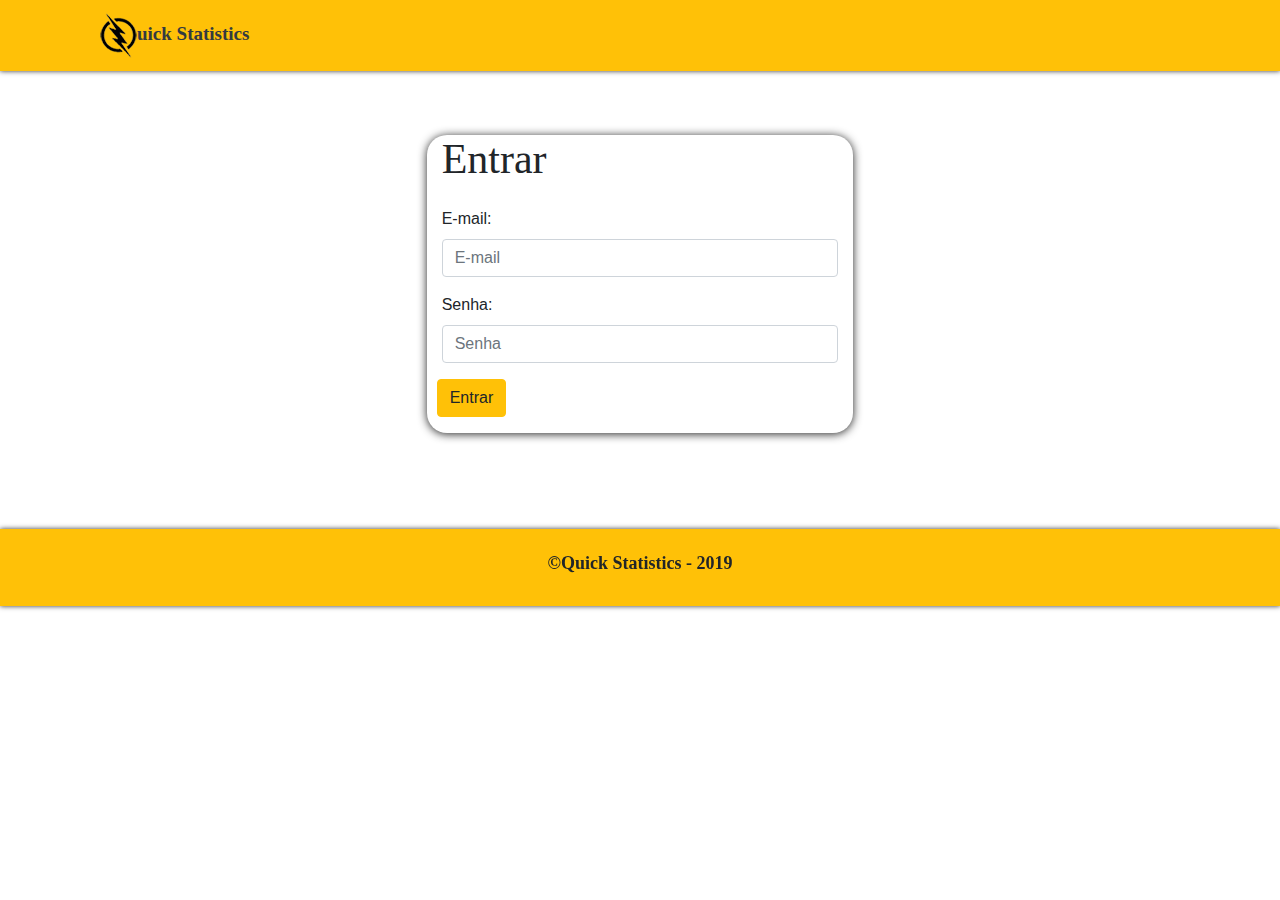
<file: index.html>
<!DOCTYPE html>
<html>
    <head>
        <meta charset="utf8"/>
        <link rel="shortcut icon" type="image/x-icon" href="images/favicon.ico">
        <link rel="stylesheet" href="https://stackpath.bootstrapcdn.com/bootstrap/4.3.1/css/bootstrap.min.css" integrity="sha384-ggOyR0iXCbMQv3Xipma34MD+dH/1fQ784/j6cY/iJTQUOhcWr7x9JvoRxT2MZw1T" crossorigin="anonymous">
        <link rel="stylesheet" type="text/css" href="css/login.css">
        <title>Quick Statistics | Login</title>
        <script>
            function login() {
                let user = document.getElementById('user').value;
                let password = document.getElementById('password').value;
                if(user !== "" && password !== "") {
                    window.location.href = "descritiva.html";
                }else{
                    document.getElementById('user').value = "";
                    document.getElementById('password').value = "";
                    alert("Preencha todos os campos!");
                };
            };

        </script>
    </head>
    <body>
        <nav class ="navbar navbar-expand-lg navbar-fixed-top bg-warning navegacao">
            <div class ="container">   
                <div class="col-md-3">             
                    <a class="navbar-brand h1 mb-0 text-dark" id="logo"><img src="images/logo.png" />uick Statistics</a>        
                    <button class ="navbar-toggler" type="button" data-toggle="collapse" data-target="#navbarSite">
                        <span class="navbar-toggler-icon"></span>
                    </button>  
                </div>       
            </div>  
        </nav> 


        <div class="container col-md-4 InserirDados mb-5">
            <h1>Entrar</h1>
            <form>
                <div class="form-row">
                    <div class="form-group col-12 mt-3">
                        <label for="VariavelPesquisada">E-mail:</label>
                        <input type="text" class="form-control" name="user" id="user" placeholder="E-mail">
                    </div>
                </div>
                <div class="form-row">
                    <div class="form-group col-12">
                        <label for="VariavelPesquisada">Senha:</label>
                        <input type="password" class="form-control" name="password" id="password" placeholder="Senha">
                    </div>
                </div>
                <div class="form-row">
                    <input type="button" class="btn btn-warning mb-3" value="Entrar" onclick="login()">
                </div>
            </form>
        </div>
        <div class="container-fluid footer text-center mt-5">
            <br>
            <p>&copy;Quick Statistics - 2019</p>
        </div>
    </body>
</html>
</file>
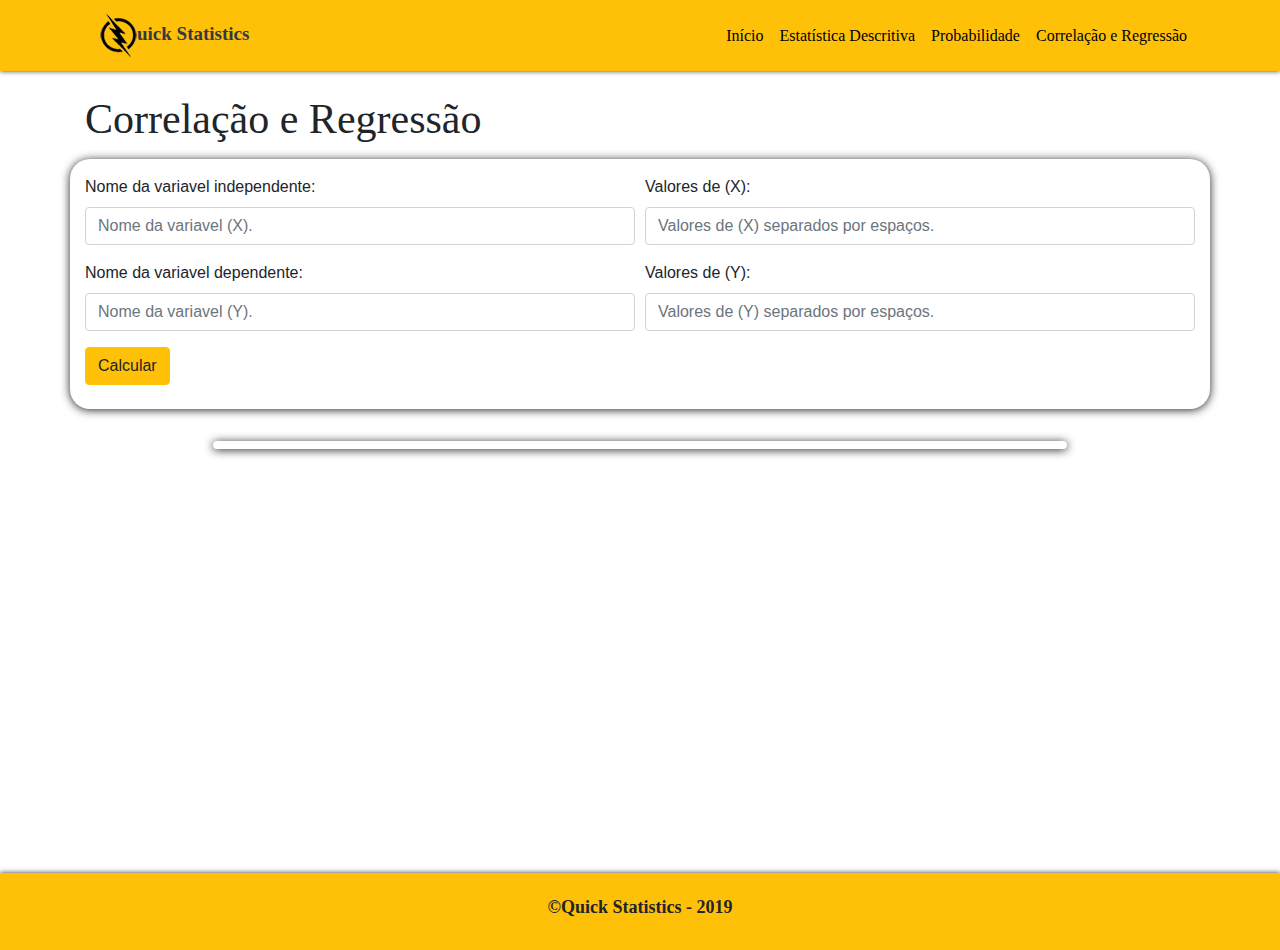
<file: correlacao.html>
<!DOCTYPE html>
<html>
    <head>
        <meta charset="utf8" />
        <link rel="shortcut icon" type="image/x-icon" href="images/favicon.ico">
        <link rel="stylesheet" href="https://stackpath.bootstrapcdn.com/bootstrap/4.3.1/css/bootstrap.min.css" integrity="sha384-ggOyR0iXCbMQv3Xipma34MD+dH/1fQ784/j6cY/iJTQUOhcWr7x9JvoRxT2MZw1T" crossorigin="anonymous">
        <link rel="stylesheet" type="text/css" href="css/correlacao.css">
        <title>Quick Statistics | Correlação e Regressão</title>
        <script type="text/javascript" src="js/correlacao.js"></script> 
        <script	src="https://cdn.anychart.com/samples/scatter-charts/combination-of-line-and-marker-charts/data.js"></script>
        <script	src="https://cdn.anychart.com/releases/v8/js/anychart-base.min.js?hcode=be5162d915534272a57d0bb781d27f2b"></script>
        <script	src="https://cdn.anychart.com/releases/v8/js/anychart-ui.min.js?hcode=be5162d915534272a57d0bb781d27f2b"></script>
        <script	src="https://cdn.anychart.com/releases/v8/js/anychart-exports.min.js?hcode=be5162d915534272a57d0bb781d27f2b"></script>
    </head>
    <body>
        <nav class ="navbar navbar-expand-lg navbar-fixed-top bg-warning navegacao">
            <div class ="container">   
                <div class="col-md-3">             
                    <a class="navbar-brand h1 mb-0 text-dark" id="logo"><img src="images/logo.png" />uick Statistics</a>        
                    <button class ="navbar-toggler" type="button" data-toggle="collapse" data-target="#navbarSite">
                        <span class="navbar-toggler-icon"></span>
                    </button>  
                </div>      
                <div class="float-left">
                    <div class="collapse navbar-collapse" id ="navbarSite">
                        <ul class="navbar-nav mr-auto">
                            <li class="nav-item">
                                <a class="nav-link" href="#">Início</a>
                            </li>                            
                            <li class="nav-item">
                                <a class="nav-link" href=descritiva.html>Estatística Descritiva</a>
                            </li>   
                            <li class="nav-item">
                                <a class="nav-link" href=probabilidade.html>Probabilidade</a>
                            </li>
                            <li class="nav-item">
                                <a class="nav-link" href=correlacao.html>Correlação e Regressão</a>
                            </li>
                        </ul>        
                        <ul class="navbar-nav ml-auto">        
                        </ul>        
                    </div>
                </div>  
            </div>  
        </nav>

        <div class="container">
            <div class="row">
                <div class="col-12 text-left mt-4">
                    <h1>Correlação e Regressão</h1>
                </div>
            </div>
        </div>       
        <div class="container InserirDados mb-2 mt-2">
            <form>
                <div class="form-row">
                    <div class="form-group col-md-6 mt-3">
                        <label for="NomeIndependente">Nome da variavel independente:</label>
                        <input type="text" class="form-control" id="NomeIndependente" placeholder="Nome da variavel (X).">
                    </div>
                    <div class="form-group col-md-6 mt-3">
                        <label for="ValoresIndependente">Valores de (X):</label>
                        <input type="text" class="form-control" id="ValoresIndependente" placeholder="Valores de (X) separados por espaços.">
                    </div>
                </div>
                <div class="form-row">
                    <div class="form-group col-md-6">
                        <label for="NomeDependente">Nome da variavel dependente:</label>
                        <input type="text" class="form-control" id="NomeDependente" placeholder="Nome da variavel (Y).">
                    </div>                        
                    <div class="form-group col-md-6">
                        <label for="NomeDependente">Valores de (Y):</label>
                        <input type="text" class="form-control" id="ValoresDependente" placeholder="Valores de (Y) separados por espaços.">
                    </div> 
                </div>
                <input type="button" value="Calcular" class="btn btn-warning" onclick="Calcular()">
            </form>
            <br>
        </div>
        <br>
        <div class="container col-md-8" id="Resultado">
            <div id="dados" class="row"></div>
            <div class="row" id="equacao">
                <div class="col-md-2 text-right col-sm-3" id="equacao1"></div>
                <div class="col-md-1 col-sm-1" id="equacao2"></div>
                <div class="col-md-2 text-center col-sm-4" id="equacao3"></div>
                <div class="col-md-1 col-sm-1" id="equacao4"></div>
                <div class="col-md-1 col-sm-3" id="equacao5"></div>
            </div>
        </div>
        <br>
        <!--ÁREA DO GRÁFICO-->
            <div id="container"></div>
        </div>

        <div class="container-fluid footer text-center">
            <br>
            <p>&copy;Quick Statistics - 2019</p>
        </div>

        <script src="https://code.jquery.com/jquery-3.3.1.slim.min.js" integrity="sha384-q8i/X+965DzO0rT7abK41JStQIAqVgRVzpbzo5smXKp4YfRvH+8abtTE1Pi6jizo" crossorigin="anonymous"></script>
        <script src="https://cdnjs.cloudflare.com/ajax/libs/popper.js/1.14.7/umd/popper.min.js" integrity="sha384-UO2eT0CpHqdSJQ6hJty5KVphtPhzWj9WO1clHTMGa3JDZwrnQq4sF86dIHNDz0W1" crossorigin="anonymous"></script>
        <script src="https://stackpath.bootstrapcdn.com/bootstrap/4.3.1/js/bootstrap.min.js" integrity="sha384-JjSmVgyd0p3pXB1rRibZUAYoIIy6OrQ6VrjIEaFf/nJGzIxFDsf4x0xIM+B07jRM" crossorigin="anonymous"></script>
    </body>
</html>
</file>
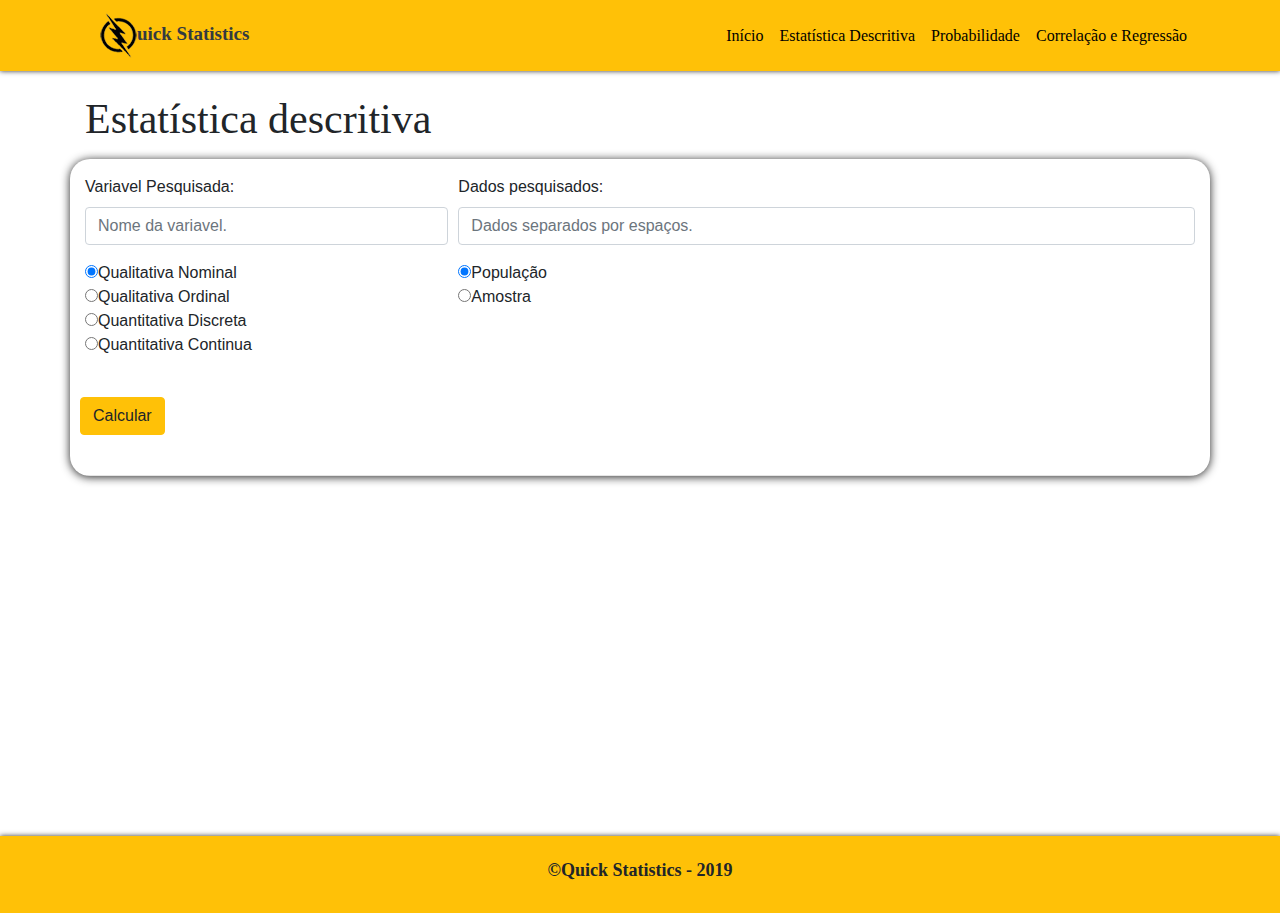
<file: descritiva.html>
<!DOCTYPE html>
<html>
    <head>
        <meta charset="utf8" />
        <link rel="shortcut icon" type="image/x-icon" href="images/favicon.ico">
        <link rel="stylesheet" href="https://stackpath.bootstrapcdn.com/bootstrap/4.3.1/css/bootstrap.min.css" integrity="sha384-ggOyR0iXCbMQv3Xipma34MD+dH/1fQ784/j6cY/iJTQUOhcWr7x9JvoRxT2MZw1T" crossorigin="anonymous">
        <link rel="stylesheet" type="text/css" href="css/descritiva.css">
        <title>Quick Statistics | Estatística Descritiva</title>
        <link rel="stylesheet" type="text/css" href="css/descritiva.css">
        <script type="text/javascript" src="js/descritiva.js"></script>   
        <script src="https://cdn.anychart.com/releases/v8/js/anychart-base.min.js?hcode=be5162d915534272a57d0bb781d27f2b"></script>
        <script src="https://cdn.anychart.com/releases/v8/js/anychart-ui.min.js?hcode=be5162d915534272a57d0bb781d27f2b"></script>
        <script src="https://cdn.anychart.com/releases/v8/js/anychart-exports.min.js?hcode=be5162d915534272a57d0bb781d27f2b"></script>
    </head>
    <body>
        <nav class ="navbar navbar-expand-lg navbar-fixed-top bg-warning navegacao">
            <div class ="container">   
                <div class="col-md-3">             
                    <a class="navbar-brand h1 mb-0 text-dark" id="logo"><img src="images/logo.png" />uick Statistics</a>        
                    <button class ="navbar-toggler" type="button" data-toggle="collapse" data-target="#navbarSite">
                        <span class="navbar-toggler-icon"></span>
                    </button>  
                </div>      
                <div class="float-left">
                    <div class="collapse navbar-collapse" id ="navbarSite">
                        <ul class="navbar-nav mr-auto">
                            <li class="nav-item">
                                <a class="nav-link" href="#">Início</a>
                            </li>                            
                            <li class="nav-item">
                                <a class="nav-link" href=descritiva.html>Estatística Descritiva</a>
                            </li>   
                            <li class="nav-item">
                                <a class="nav-link" href=probabilidade.html>Probabilidade</a>
                            </li>
                            <li class="nav-item">
                                <a class="nav-link" href=correlacao.html>Correlação e Regressão</a>
                            </li>
                        </ul>        
                        <ul class="navbar-nav ml-auto">
        
                        </ul>        
                    </div>
                </div>  
            </div>  
        </nav>           


        <div class="container">
            <div class="row">
                <div class="col-12 text-left mt-4">
                    <h1>Estatística descritiva</h1>
                </div>
            </div>
        </div>        
        <div class="container InserirDados mb-2 mt-2">            
            <form>
                <div class="form-row">
                    <div class="form-group col-md-4 mt-3">
                        <label for="VariavelPesquisada">Variavel Pesquisada:</label>
                        <input type="text" class="form-control" name="variavel" id="variavel" placeholder="Nome da variavel.">                        
                    </div>
                    <div class="form-group col-md-8 mt-3">
                        <label for="DadosPesquisados">Dados pesquisados:</label>
                        <input type="text" class="form-control" name="dados" id="dados" placeholder="Dados separados por espaços.">
                    </div>
                </div>
                <div class="form-row">
                    <div class="form-group col-md-4">
                        <input class="botao-radio" type="radio" name="tipo" value="qualiNominal" checked>Qualitativa Nominal<br>
                        <input class="botao-radio" type="radio" name="tipo" value="qualiOrdinal">Qualitativa Ordinal<br>
                        <input class="botao-radio" type="radio" name="tipo" value="quantDiscreta">Quantitativa Discreta<br>
                        <input class="botao-radio" type="radio" name="tipo" value="quantContinua">Quantitativa Continua<br><br>
                    </div>
                    <div class="form-group col-md-4">
                        <input type="radio" name="processos" value="0" checked>População<br>
                        <input type="radio" name="processos" value="1">Amostra<br><br>
                    </div>
                </div>                  
                <div class="form-row">
                    <input type="button" class="btn btn-warning" value="Calcular" onclick="calcular()">
                </div>
            </form>
            <br>
            <hr>
        </div>

        <div class="container">
            <div class="row">
                <div class="col-md-4 mb-3 mt-3" id="tabela"></div>
                <div id="grafico"></div>
            </div>            
        </div>
        <div class="container col-md-5">
            <div class="mt-4 mb-4" id="resultado"></div> 
        </div>    

        <div class="container-fluid footer text-center">
            <br>
            <p>&copy;Quick Statistics - 2019</p>
        </div>
        
        <script src="https://code.jquery.com/jquery-3.3.1.slim.min.js" integrity="sha384-q8i/X+965DzO0rT7abK41JStQIAqVgRVzpbzo5smXKp4YfRvH+8abtTE1Pi6jizo" crossorigin="anonymous"></script>
        <script src="https://cdnjs.cloudflare.com/ajax/libs/popper.js/1.14.7/umd/popper.min.js" integrity="sha384-UO2eT0CpHqdSJQ6hJty5KVphtPhzWj9WO1clHTMGa3JDZwrnQq4sF86dIHNDz0W1" crossorigin="anonymous"></script>
        <script src="https://stackpath.bootstrapcdn.com/bootstrap/4.3.1/js/bootstrap.min.js" integrity="sha384-JjSmVgyd0p3pXB1rRibZUAYoIIy6OrQ6VrjIEaFf/nJGzIxFDsf4x0xIM+B07jRM" crossorigin="anonymous"></script>
    </body>
</html>
</file>
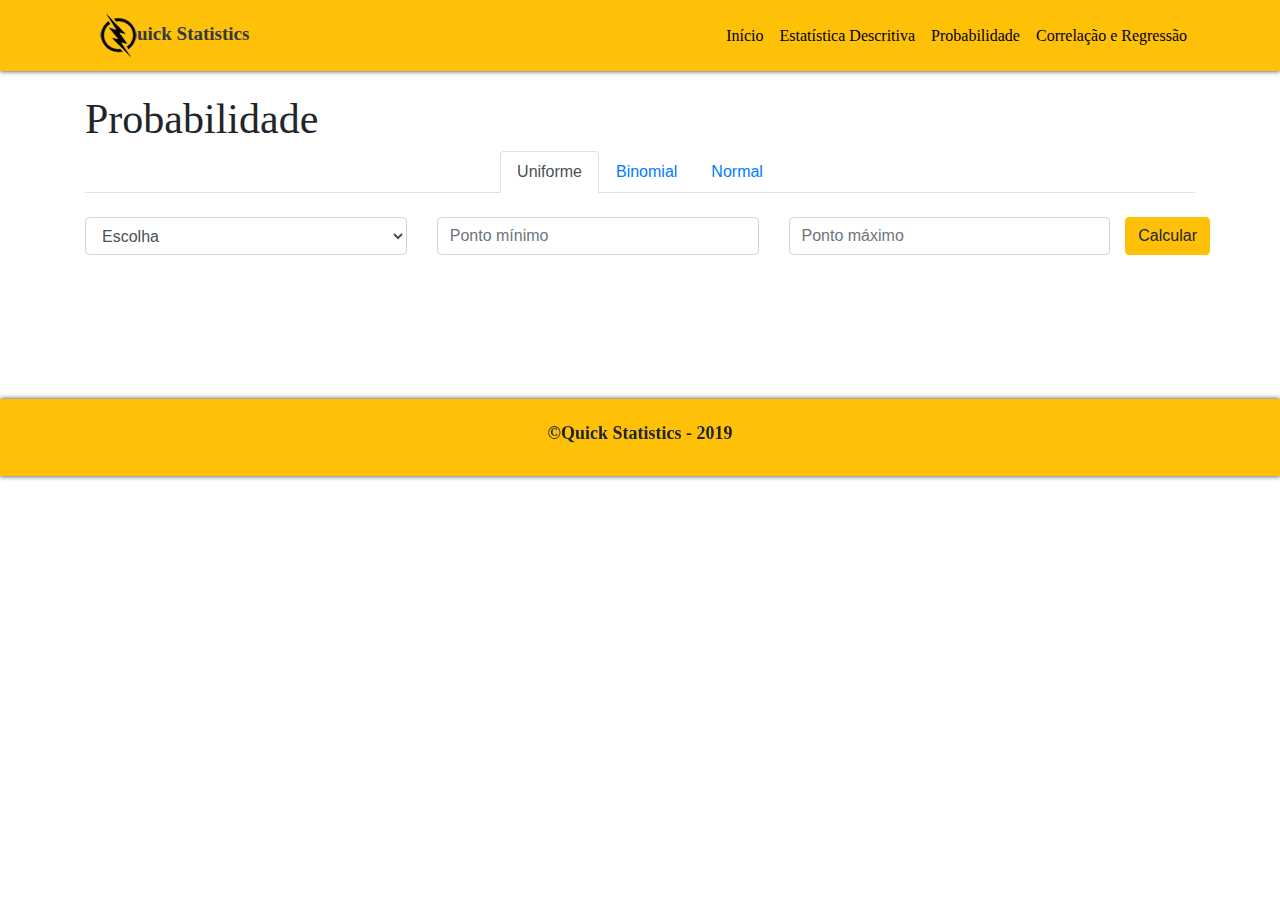
<file: probabilidade.html>
<!DOCTYPE html>
<html>

    <head>
        <meta charset="utf8" />
        <link rel="shortcut icon" type="image/x-icon" href="images/favicon.ico">
        <link rel="stylesheet" href="https://stackpath.bootstrapcdn.com/bootstrap/4.3.1/css/bootstrap.min.css" integrity="sha384-ggOyR0iXCbMQv3Xipma34MD+dH/1fQ784/j6cY/iJTQUOhcWr7x9JvoRxT2MZw1T" crossorigin="anonymous">
        <link rel="stylesheet" type="text/css" href="css/probabilidade.css">
        <title>Quick Statistics | Probabilidade</title>
        <script type="text/javascript" src="js/probabilidade.js"></script> 
    </head>

    <body>
        <nav class ="navbar navbar-expand-lg navbar-fixed-top bg-warning navegacao">
            <div class ="container">   
                <div class="col-md-3">             
                    <a class="navbar-brand h1 mb-0 text-dark" id="logo"><img src="images/logo.png" />uick Statistics</a>        
                    <button class ="navbar-toggler" type="button" data-toggle="collapse" data-target="#navbarSite">
                        <span class="navbar-toggler-icon"></span>
                    </button>  
                </div>      
                <div class="float-left">
                    <div class="collapse navbar-collapse" id ="navbarSite">
                        <ul class="navbar-nav mr-auto">
                            <li class="nav-item">
                                <a class="nav-link" href="#">Início</a>
                            </li>                            
                            <li class="nav-item">
                                <a class="nav-link" href=descritiva.html>Estatística Descritiva</a>
                            </li>   
                            <li class="nav-item">
                                <a class="nav-link" href=probabilidade.html>Probabilidade</a>
                            </li>
                            <li class="nav-item">
                                <a class="nav-link" href=correlacao.html>Correlação e Regressão</a>
                            </li>
                        </ul>        
                        <ul class="navbar-nav ml-auto">        
                        </ul>        
                    </div>
                </div>  
            </div>  
        </nav>

        <div class="jumbutron jumbotron-fluid mb-5">
            <div class="container">
                <div class="row">
                    <div class="col-12 text-left mt-4">
                        <h1>Probabilidade</h1>
                    </div>
                </div>

                <div class="row">
                    <div class="col-12">
                        <ul class="nav nav-tabs justify-content-center" id="pills-nav" role="tablist">
                            <li class="nav-item">
                                <a class="nav-link active" id="nav-pills-01" data-toggle="pill" href="#nav-item-01">Uniforme</a>
                            </li>
                            <li class="nav-item">
                                <a class="nav-link" id="nav-pills-02" data-toggle="pill" href="#nav-item-02">Binomial</a>
                            </li>
                            <li class="nav-item">
                                <a class="nav-link" id="nav-pills-03" data-toggle="pill" href="#nav-item-03">Normal</a>
                            </li>
                        </ul>
                        <br>
                        <div class="tab-content" id="nav-pills-content">
                            <div class="tab-pane fade show active" id="nav-item-01" role="tabpanel">
                                <form>
                                    <div class="row">               
                                        <div class="col">                          
                                            <select name="opcao" class="form-control" id="OpcaoUniforme" onchange="OpcaoProbabilidadeUniforme()">
                                                <option value="Escolha" selected disabled>Escolha</option>
                                                <option value="Maior que">Maior que</option> 
                                                <option value="Entre">Entre</option>
                                                <option value="Menor que">Menor que</option>
                                            </select>
                                        </div>
                                        
                                        <div class="col">
                                            <input type="text" class="form-control" name="intervalo" id="minimo" placeholder="Ponto mínimo">
                                        </div>
                                        <div class="col">
                                            <input type="text" class="form-control" name="intervalo" id="maximo" placeholder="Ponto máximo">
                                        </div>                                        
                                        
                                        <input type="button" value="Calcular" class="btn btn-warning" onclick="probabilidadeUniforme()">

                                    </div> 
                                    <br>
                                    <div class="row justify-content-start">   
                                        <div class="col"></div>                                     
                                        <!--INTERVALO-->
                                        <div id="EscolhaUniforme"></div>
                                    </div>
                                </form> 
                                <!--PROBABILIDADE CALCULADA-->
                                <div class= "container col-md-8 mt-4" id="ResultadoUniforme"></div>
                            </div>

                            <div class="tab-pane fade" id="nav-item-02" role="tabpanel">
                                <div class="row">
                                    <form>
                                        <div class="row">   
                                            <div class="col">
                                                <select name="opcao" class="form-control" id="OpcaoBinomial" >
                                                    <option value="Escolha" selected disabled>Escolha</option>
                                                    <option value="Maior que">Maior que</option> 
                                                    <option value="Entre">Entre</option>
                                                    <option value="Menor que">Menor que</option>
                                                </select> 
                                            </div>                                                                    
                                            <div class="col">
                                                <input type="text" class="form-control" name="P" id="Pbinomial" placeholder="P (sucesso)">
                                            </div>
                                            <div class="col">
                                                <input type="text" class="form-control" name="Q" id="Qbinomial" placeholder="Q (fracasso)">
                                            </div> 
                                            <div class="col">
                                                <input type="text" class="form-control" name="N" id="Nbinomial" placeholder="N (tamanho da amostra)">
                                            </div>
                                            <div class="col">
                                                <input type="text" class="form-control" name="K" id="Kbinomial" placeholder="K (evento)">
                                            </div>                                       
                                            
                                            <input type="button" value="Calcular" class="btn btn-warning" onclick="probabilidadeBinomial()">
    
                                        </div> 
                                        <br>
                                        <div class="row justify-content-start">   
                                            <div class="col"></div>                                     
                                            <!--INTERVALO-->
                                            <div id="EscolhaBinomial"></div>
                                        </div>
                                    </form> 
                                </div>            
                                <!--PROBABILIDADE CALCULADA-->
                                <div class="container col-md-8 mt-4" id="ResultadoBinomial"></div>                   
                            </div>

                            <div class="tab-pane fade" id="nav-item-03" role="tabpanel">                                
                                <form>
                                    <div class="row">               
                                        <div class="col">                          
                                            <select name="opcao" class="form-control" id="OpcaoNormal" onchange="OpcaoProbabilidadeNormal()">
                                                <option value="Escolha" selected disabled>Escolha</option>
                                                <option value="Maior que">Maior que</option> 
                                                <option value="Entre">Entre</option>
                                                <option value="Menor que">Menor que</option>
                                            </select>
                                        </div>
                                        
                                        <div class="col">
                                            <input type="text" class="form-control" name="media" id="mediaNormal" placeholder="Média">
                                        </div>
                                        <div class="col">
                                            <input type="text" class="form-control" name="desvioPadrao" id="desvioPadrao" placeholder="Desvio Padrão">
                                        </div>                                        
                                        
                                        <input type="button" value="Calcular" class="btn btn-warning" onclick="probabilidadeNormal()">

                                    </div> 
                                    <br>
                                    <div class="row justify-content-start">   
                                        <div class="col"></div>                                     
                                        <!--INTERVALO-->
                                        <div id="EscolhaNormal"></div>
                                    </div>
                                </form> 
                                <!--PROBABILIDADE CALCULADA-->                                    
                                <div class="container col-md-8 mt-4" id="ResultadoNormal"></div>
                            </div>
                        </div>
                    </div>
                </div>   
            </div>
        </div>

        <div class="container-fluid footer text-center mt-5">
            <br>
            <p>&copy;Quick Statistics - 2019</p>
        </div>

        <script src="https://code.jquery.com/jquery-3.3.1.slim.min.js" integrity="sha384-q8i/X+965DzO0rT7abK41JStQIAqVgRVzpbzo5smXKp4YfRvH+8abtTE1Pi6jizo" crossorigin="anonymous"></script>
        <script src="https://cdnjs.cloudflare.com/ajax/libs/popper.js/1.14.3/umd/popper.min.js" integrity="sha384-ZMP7rVo3mIykV+2+9J3UJ46jBk0WLaUAdn689aCwoqbBJiSnjAK/l8WvCWPIPm49" crossorigin="anonymous"></script>
        <script src="https://stackpath.bootstrapcdn.com/bootstrap/4.1.3/js/bootstrap.min.js" integrity="sha384-ChfqqxuZUCnJSK3+MXmPNIyE6ZbWh2IMqE241rYiqJxyMiZ6OW/JmZQ5stwEULTy" crossorigin="anonymous"></script>
    </body>

</html>
</file>
<file: css/login.css>
html, body {
    height: 100%;
}

.InserirDados {
    border-radius: 20px;
    box-shadow: 0px 1px 10px  #232323;
}

.navegacao {
    box-shadow: 0px 0px 5px #343434;
    margin-bottom: 5%;
}

.navegacao a {
    color: #000000;
    font: 16px Times New Roman;
}

#logo {
    font: bold 19px Times New Roman;
}

h1 {
    font: 42px Times New Roman;
}

.footer {
    background-color: #FFC107;
    padding-bottom: 1em;
    box-shadow: 0px 0px 5px #343434;
    position: fixed;
}

.footer p {
    font: bold 18px 'Times New Roman';
}
</file>
<file: css/correlacao.css>
#container {
    position: relative;
    width: 60%;
    height: 400px;
    margin: 0 auto;
    padding: 0;
}

.InserirDados {
    border-radius: 20px;
    box-shadow: 0px 1px 10px  #232323;
}

.navegacao {
    box-shadow: 0px 0px 5px #343434;
}

.navegacao a {
    color: #000000;
    font: 16px Times New Roman;
}

#logo {
    font: bold 19px Times New Roman;
}

h1 {
    font: 42px Times New Roman;
}

#Resultado {
    border-radius: 20px;
    box-shadow: 0px 1px 10px  #232323;
}

#equacao {
    padding-bottom: 1%;
}

.footer {
    background-color: #FFC107;
    padding-bottom: 1em;
    box-shadow: 0px 0px 5px #343434;
}

.footer p {
    font: bold 18px 'Times New Roman';
}
</file>
<file: css/descritiva.css>
#grafico {
    position: relative;
    width: 50% !important;
    height: 320px;
    margin: 0 auto;
    padding: 0;
}

.InserirDados {
    border-radius: 20px;
    box-shadow: 0px 1px 10px  #232323;
}

.navegacao {
    box-shadow: 0px 0px 5px #343434;
}

.navegacao a {
    color: #000000;
    font: 16px Times New Roman;
}

#logo {
    font: bold 19px Times New Roman;
}

h1 {
    font: 42px Times New Roman;
}

#resultado {
    border-radius: 20px;
    box-shadow: 0px 1px 10px  #232323;
}

.footer {
    background-color: #FFC107;
    padding-bottom: 1em;
    box-shadow: 0px 0px 5px #343434;
}

.footer p {
    font: bold 18px 'Times New Roman';
}
</file>
<file: css/probabilidade.css>
html, body {
    height: 100%;
}

.navegacao {
    box-shadow: 0px 0px 5px #343434;
}

.navegacao a {
    color: #000000;
    font: 16px Times New Roman;
}

#logo {
    font: bold 19px Times New Roman;
}

h1 {
    font: 42px Times New Roman;
}

#ResultadoUniforme {
    margin-top: 15px;
    border-radius: 15px;
    box-shadow: 0px 1px 10px  #232323;
}

#ResultadoBinomial {
    margin-top: 15px;
    border-radius: 15px;
    box-shadow: 0px 1px 10px  #232323;
}

#ResultadoNormal {
    margin-top: 15px;
    border-radius: 15px;
    box-shadow: 0px 1px 10px  #232323;
}

.footer {
    background-color: #FFC107;
    padding-bottom: 1em;
    box-shadow: 0px 0px 5px #343434;
    position: fixed;
}

.footer p {
    font: bold 18px 'Times New Roman';
}
</file>
